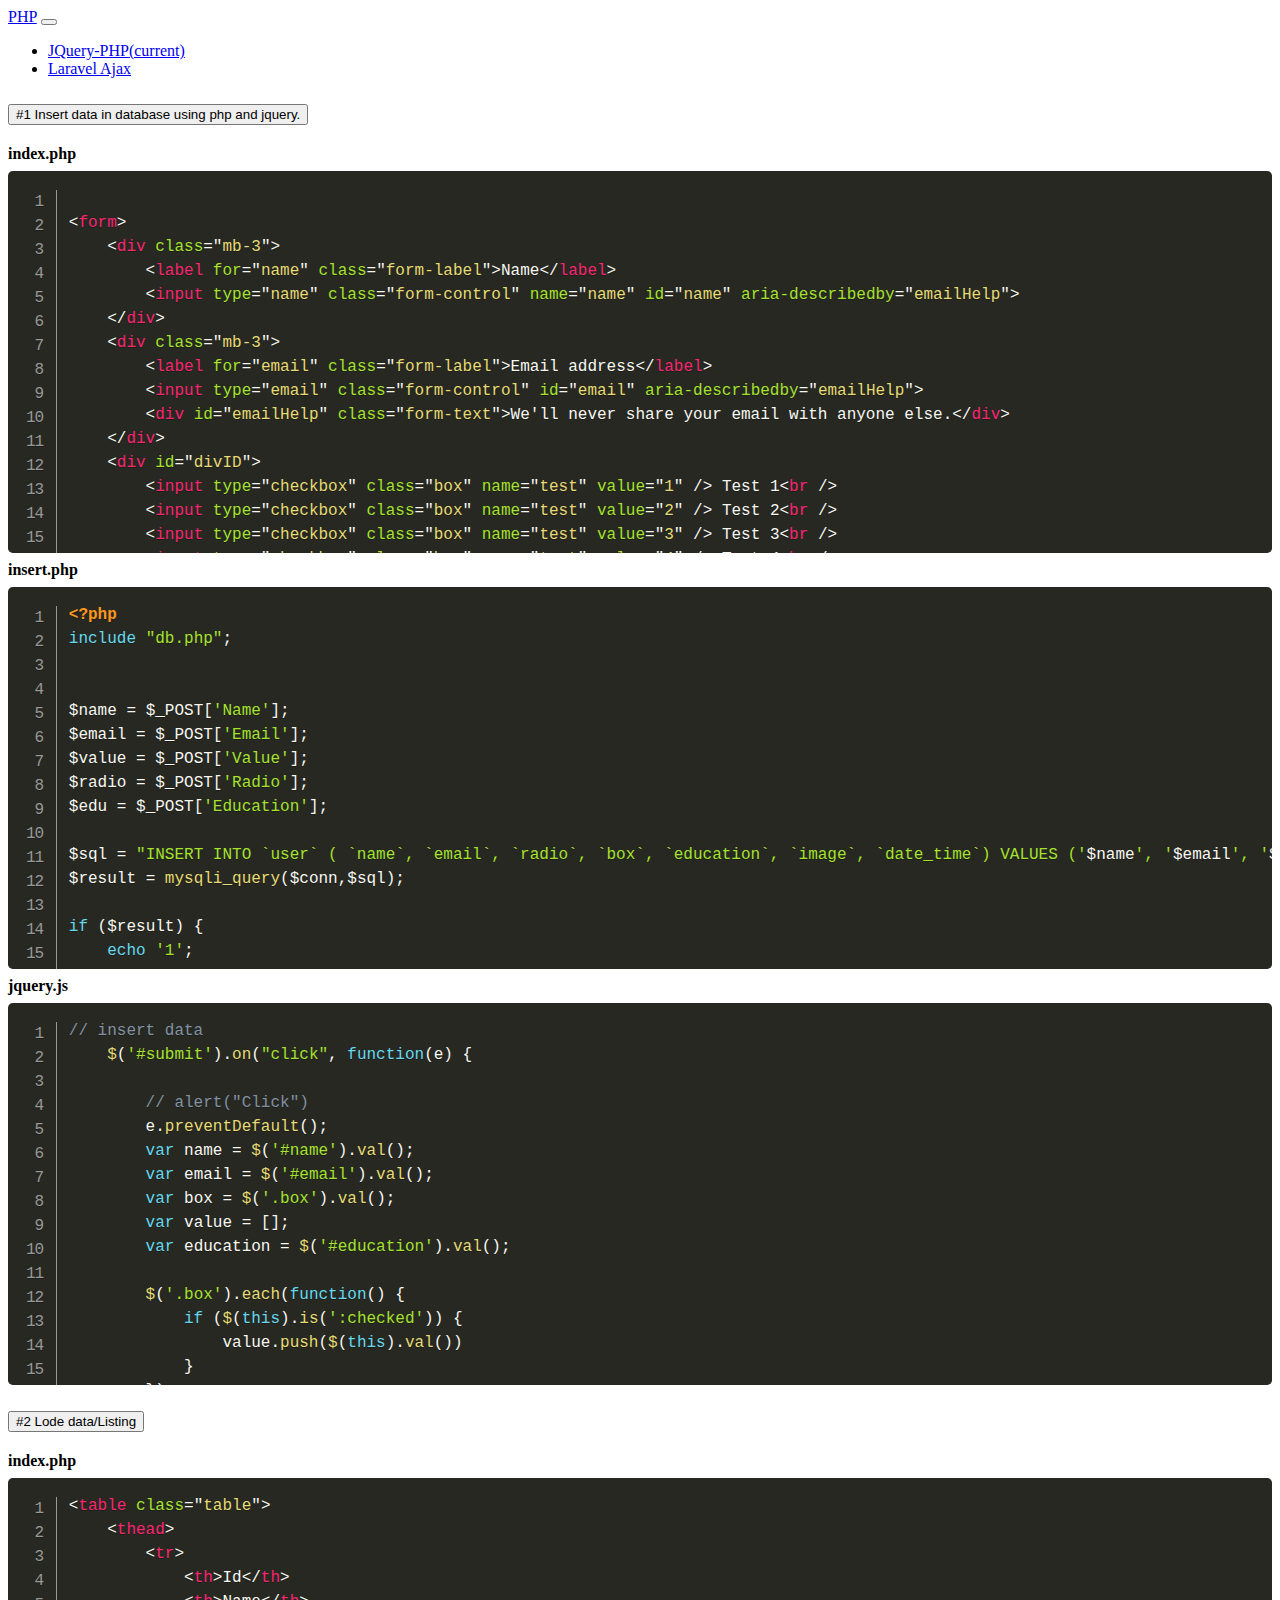
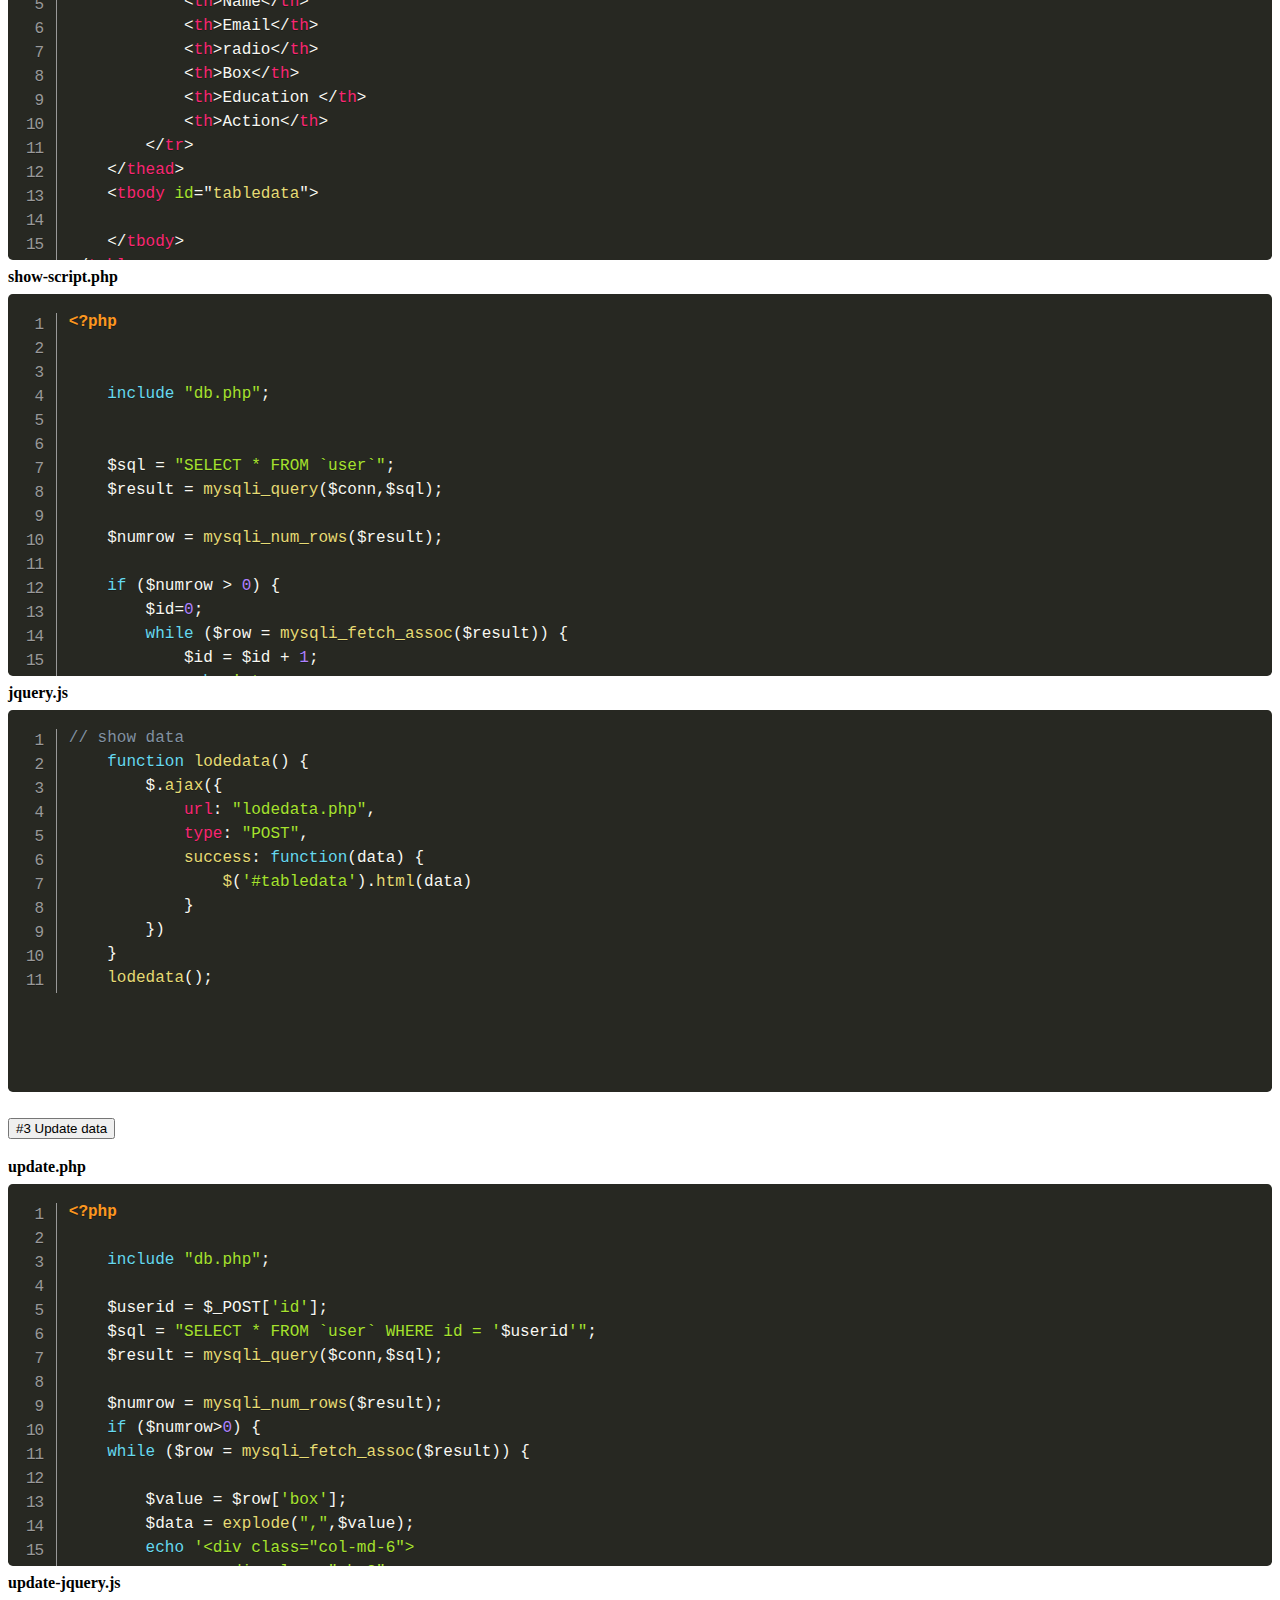
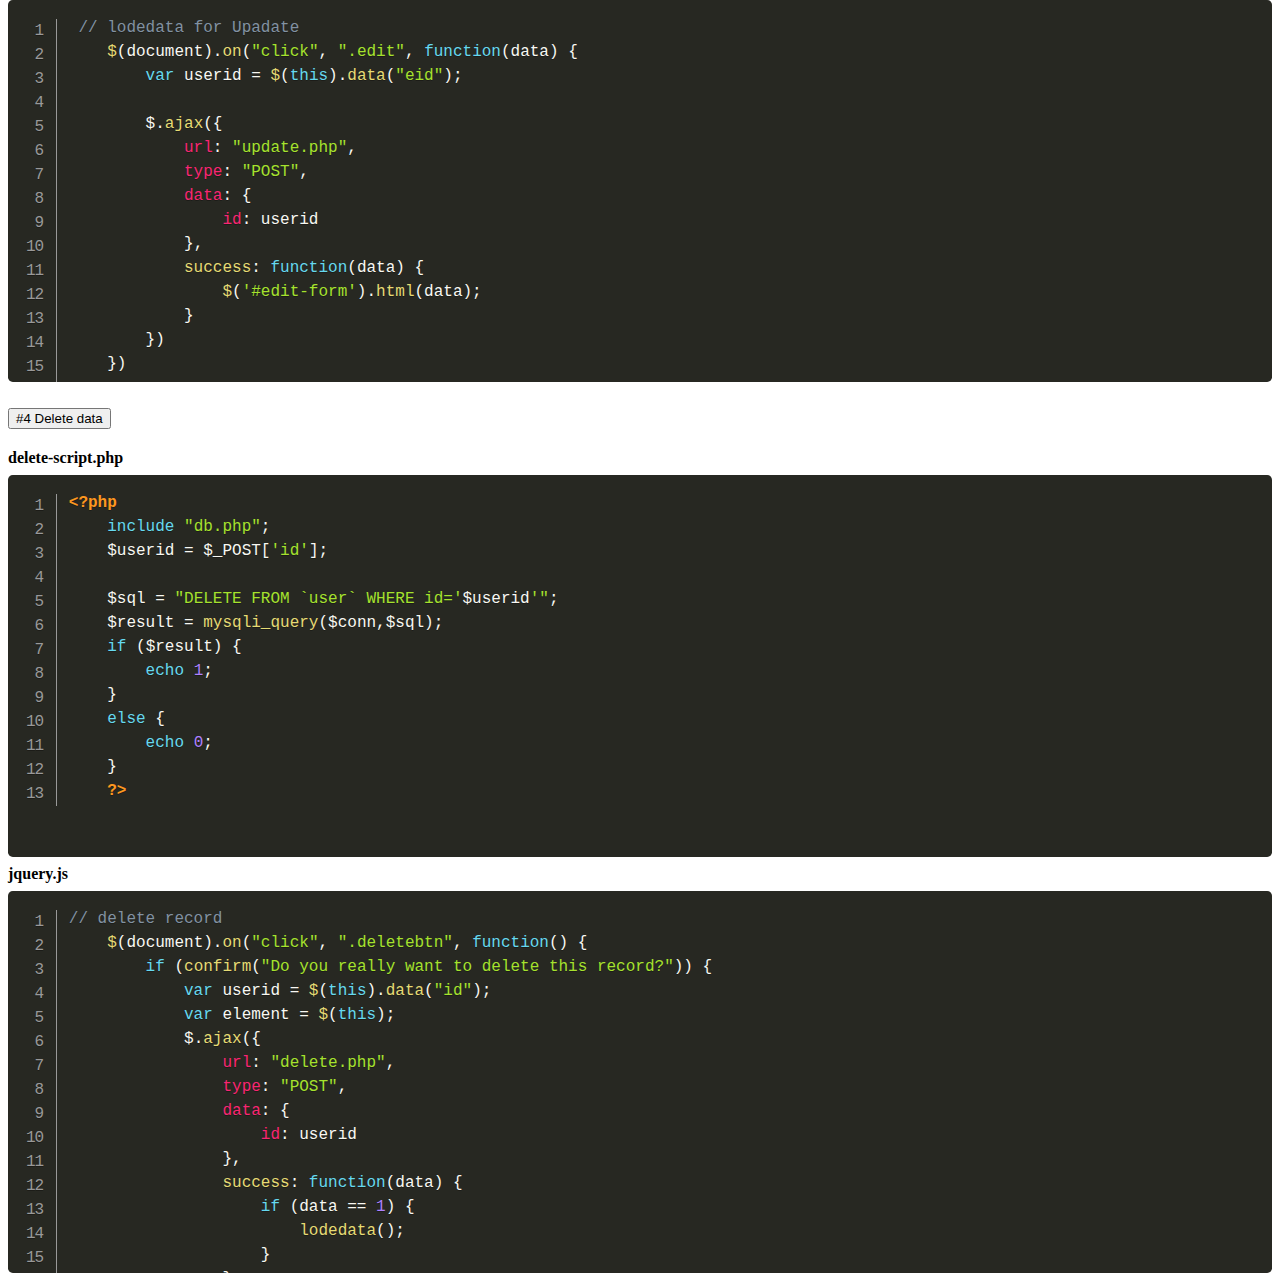
<file: index.html>
<!doctype html>
<html lang="en">

<head>
    <!-- Required meta tags -->
    <meta charset="utf-8">
    <meta name="viewport" content="width=device-width, initial-scale=1, shrink-to-fit=no">

    <!-- Bootstrap CSS -->
    <link rel="stylesheet" href="https://cdn.jsdelivr.net/npm/bootstrap@4.6.1/dist/css/bootstrap.min.css" integrity="sha384-zCbKRCUGaJDkqS1kPbPd7TveP5iyJE0EjAuZQTgFLD2ylzuqKfdKlfG/eSrtxUkn" crossorigin="anonymous">
    <link rel="stylesheet" href="prism.css">

    <title>PHP-AJAX</title>
</head>

<body>
    <nav class="navbar navbar-expand-lg navbar-dark bg-dark">
        <a class="navbar-brand" href="#">PHP</a>
        <button class="navbar-toggler" type="button" data-toggle="collapse" data-target="#navbarSupportedContent" aria-controls="navbarSupportedContent" aria-expanded="false" aria-label="Toggle navigation">
          <span class="navbar-toggler-icon"></span>
        </button>

        <div class="collapse navbar-collapse" id="navbarSupportedContent">
            <ul class="navbar-nav mr-auto">
                <li class="nav-item active">
                    <a class="nav-link" href="index.html">JQuery-PHP<span class="sr-only">(current)</span></a>
                </li>
                <li class="nav-item">
                    <a class="nav-link" href="laravel-ajax.html">Laravel Ajax</a>
                </li>

            </ul>
        </div>
    </nav>




    <div class="container mt-4">
        <div class="accordion" id="accordionExample">
            <div class="card">
                <div class="card-header" id="headingOne">
                    <h2 class="mb-0">
                        <button class="btn btn-link btn-block text-left" type="button" data-toggle="collapse" data-target="#collapseOne" aria-expanded="true" aria-controls="collapseOne">
                    #1 Insert data in database using php and jquery.
                  </button>
                    </h2>
                </div>

                <div id="collapseOne" class="collapse" aria-labelledby="headingOne" data-parent="#accordionExample">
                    <div class="card-body">
                        <!-- Some placeholder content for the first accordion panel. This panel is shown by default, thanks to the <code>.show</code> class. -->
                        <b>index.php</b>
                        <pre class="line-numbers language-html" style="height: 350px;">
<code>
&ltform&gt
    &ltdiv class="mb-3"&gt
        &ltlabel for="name" class="form-label"&gtName&lt/label&gt
        &ltinput type="name" class="form-control" name="name" id="name" aria-describedby="emailHelp"&gt
    &lt/div&gt
    &ltdiv class="mb-3"&gt
        &ltlabel for="email" class="form-label"&gtEmail address&lt/label&gt
        &ltinput type="email" class="form-control" id="email" aria-describedby="emailHelp"&gt
        &ltdiv id="emailHelp" class="form-text"&gtWe'll never share your email with anyone else.&lt/div&gt
    &lt/div&gt
    &ltdiv id="divID"&gt
        &ltinput type="checkbox" class="box" name="test" value="1" /&gt Test 1&ltbr /&gt
        &ltinput type="checkbox" class="box" name="test" value="2" /&gt Test 2&ltbr /&gt
        &ltinput type="checkbox" class="box" name="test" value="3" /&gt Test 3&ltbr /&gt
        &ltinput type="checkbox" class="box" name="test" value="4" /&gt Test 4&ltbr /&gt
        &ltinput type="checkbox" class="box" name="test" value="5" /&gt Test 5&ltbr /&gt
    &lt/div&gt
    &ltlabel class="mt-3"&gtGender:&lt/label&gt
    &ltdiv&gt
        &ltinput type="radio" class="radioBtnClass" name="numbers" value="male" /&gtMale&ltbr /&gt
        &ltinput type="radio" class="radioBtnClass" name="numbers" value="female" /&gtFemal&ltbr /&gt
    &lt/div&gt
    &ltdiv class="mt-3"&gt
        &ltdiv class="mb-3"&gt
            &ltlabel for="formFile" class="form-label"&gtfile input&lt/label&gt
            &ltinput class="form-control" type="file" id="formFile"&gt
        &lt/div&gt
    &lt/div&gt

    &ltdiv class="col-md-4"&gt
        &ltlabel for="education" class="form-label"&gtEducation&lt/label&gt
        &ltselect id="education" name="education" class="form-select" required&gt
            &ltoption selected&gtChoose...&lt/option&gt
            &ltoption value="BCA"&gtBCA&lt/option&gt
            &ltoption value="bcom"&gtBCOM&lt/option&gt
            &ltoption value="Mca"&gtMCA&lt/option&gt
            &ltoption value="MBA"&gtMBA&lt/option&gt
        &lt/select&gt
    &lt/div&gt

    &ltbutton type="submit" id="submit" class="mt-3 btn btn-primary"&gtSubmit&lt/button&gt
&lt/form&gt</code>

                        </pre>


                        <b>insert.php</b>
                        <pre class="language-php line-numbers" style="height: 350px;">
<code>&lt?php
include "db.php";


$name = $_POST['Name'];
$email = $_POST['Email'];
$value = $_POST['Value'];
$radio = $_POST['Radio'];
$edu = $_POST['Education'];

$sql = "INSERT INTO `user` ( `name`, `email`, `radio`, `box`, `education`, `image`, `date_time`) VALUES ('$name', '$email', '$radio', '$value', '$edu', 'img', CURRENT_TIMESTAMP)";
$result = mysqli_query($conn,$sql);

if ($result) {
    echo '1';

}
else {
    echo '0';
}

?&gt</code>

                        </pre>

                        <b>jquery.js</b>
                        <pre class="language-js line-numbers" style="height: 350px;">
<code>// insert data 
    $('#submit').on("click", function(e) {

        // alert("Click")
        e.preventDefault();
        var name = $('#name').val();
        var email = $('#email').val();
        var box = $('.box').val();
        var value = [];
        var education = $('#education').val();

        $('.box').each(function() {
            if ($(this).is(':checked')) {
                value.push($(this).val())
            }
        })
        value = value.toString();

        // console.log("Value is", value);

        if ($("input[type='radio'].radioBtnClass").is(':checked')) {
            var radioval = $("input[type='radio'].radioBtnClass:checked").val();
            // alert(radioval);
        }

        var file = $('#file').val()



        if (name == "" || email == "" || value == "" || radioval == "" || education ==
            "Choose...") {
            alert("All fills are required")
        } else {
            $.ajax({
                url: "insert.php",
                type: "POST",
                data: {
                    Name: name,
                    Email: email,
                    Value: value,
                    Radio: radioval,
                    Education: education
                },
                success: function(data) {
                    if (data == 1) {
                        $('form').trigger('reset')
                        alert("Insert Success");
                        lodedata();
                    } else {
                        alert("Insert Faild");
                    }
                }
            })
        }

    })</code>

                        </pre>
                    </div>
                </div>
            </div>
            <div class="card">
                <div class="card-header" id="headingTwo">
                    <h2 class="mb-0">
                        <button class="btn btn-link btn-block text-left collapsed" type="button" data-toggle="collapse" data-target="#collapseTwo" aria-expanded="false" aria-controls="collapseTwo">
                        #2 Lode data/Listing
                  </button>
                    </h2>
                </div>
                <div id="collapseTwo" class="collapse" aria-labelledby="headingTwo" data-parent="#accordionExample">
                    <div class="card-body">
                        <!-- Some placeholder content for the second accordion panel. This panel is hidden by default. -->
                        <b>index.php</b>
                        <pre class="language-html line-numbers" style="height: 350px;">
<code>&lttable class="table"&gt
    &ltthead&gt
        &lttr&gt
            &ltth&gtId&lt/th&gt
            &ltth&gtName&lt/th&gt
            &ltth&gtEmail&lt/th&gt
            &ltth&gtradio&lt/th&gt
            &ltth&gtBox&lt/th&gt
            &ltth&gtEducation &lt/th&gt
            &ltth&gtAction&lt/th&gt
        &lt/tr&gt
    &lt/thead&gt
    &lttbody id="tabledata"&gt

    &lt/tbody&gt
&lt/table&gt</code>
</pre>

                        <b>show-script.php</b>
                        <pre class="language-php line-numbers" style="height: 350px;">
<code>&lt?php


    include "db.php";
    
    
    $sql = "SELECT * FROM `user`";
    $result = mysqli_query($conn,$sql);
    
    $numrow = mysqli_num_rows($result);
    
    if ($numrow &gt 0) {
        $id=0;
        while ($row = mysqli_fetch_assoc($result)) {
            $id = $id + 1;
            echo '&lttr&gt
                    &lttd&gt'.$id.'&lt/td&gt
                    &lttd&gt'.$row['name'].'&lt/td&gt
                    &lttd&gt'.$row['email'].'&lt/td&gt
                    &lttd&gt'.$row['radio'].'&lt/td&gt
                    &lttd&gt'.$row['box'].'&lt/td&gt
                    &lttd&gt'.$row['education'].'&lt/td&gt
                    &lttd&gt&ltbutton type="button" data-eid="'.$row['id'].'" class="edit btn btn-sm btn-primary" data-bs-toggle="modal" data-bs-target="#edit"&gtEdit&lt/button&gt
                    &ltbutton type="button" class="deletebtn btn btn-sm btn-primary" data-id="'.$row['id'].'"&gtDelete&lt/button&gt &lt/td&gt      
                &lt/tr&gt';
        }
    }
    else {
        echo "Record not found";
    }
    
    ?&gt</code>
</pre>

                        <b>jquery.js</b>
                        <pre class="language-js line-numbers" style="height: 350px;">
<code>// show data
    function lodedata() {
        $.ajax({
            url: "lodedata.php",
            type: "POST",
            success: function(data) {
                $('#tabledata').html(data)
            }
        })
    }
    lodedata();</code>
</pre>
                    </div>
                </div>
            </div>

            <div class="card">
                <div class="card-header" id="headingTwo">
                    <h2 class="mb-0">
                        <button class="btn btn-link btn-block text-left collapsed" type="button" data-toggle="collapse" data-target="#collapseFour" aria-expanded="false" aria-controls="collapseFour">
                        #3 Update data
                  </button>
                    </h2>
                </div>
                <div id="collapseFour" class="collapse" aria-labelledby="headingFour" data-parent="#accordionExample">
                    <div class="card-body">
                        <!-- Some placeholder content for the second accordion panel. This panel is hidden by default. -->
                        <b>update.php</b>
                        <pre class="language-php line-numbers" style="height: 350px;">
<code>&lt?php

    include "db.php";
    
    $userid = $_POST['id'];
    $sql = "SELECT * FROM `user` WHERE id = '$userid'";
    $result = mysqli_query($conn,$sql);
    
    $numrow = mysqli_num_rows($result);
    if ($numrow&gt0) {
    while ($row = mysqli_fetch_assoc($result)) {
    
        $value = $row['box'];
        $data = explode(",",$value);
        echo '&ltdiv class="col-md-6"&gt
                &ltdiv class="mb-3"&gt
                        &ltlabel for="editname" class="form-label"&gtName&lt/label&gt
                        &ltinput type="text" class="form-control" name="editname" value="'.$row['name'].'" id="editname"&gt
                        &ltinput type="hidden" class="form-control" name="editid" value="'.$row['id'].'" id="editid"&gt
                    &lt/div&gt
                    &ltdiv class="mb-3"&gt
                        &ltlabel for="editemail" class="form-label"&gtEmail address&lt/label&gt
                        &ltinput type="email" class="form-control" value="'.$row['email'].'" id="editemail" aria-describedby="emailHelp"&gt
                        &ltdiv id="emailHelp" class="form-text"&gtWe\'ll never share your email with anyone else.&lt/div&gt
                    &lt/div&gt
                &lt/div&gt
                &ltdiv id="divID"&gt
                    &ltinput type="checkbox" class="box" name="test" value="1"';?&gt &lt?php  if (in_array("1",$data)) {
                        echo "checked";
                    } ?&gt/&gt &lt?php echo 'Test 1&ltbr /&gt
                    &ltinput type="checkbox" class="box" name="test" value="2"';?&gt &lt?php  if (in_array("2",$data)) {
                        echo "checked";
                    } ?&gt /&gt&lt?php echo ' Test 2&ltbr /&gt
                    &ltinput type="checkbox" class="box" name="test" value="3"';?&gt &lt?php  if (in_array("3",$data)) {
                        echo "checked";
                    } ?&gt /&gt&lt?php echo ' Test 3&ltbr /&gt
                    &ltinput type="checkbox" class="box" name="test" value="4" ';?&gt &lt?php  if (in_array("4",$data)) {
                        echo "checked";
                    } ?&gt /&gt&lt?php echo ' Test 4&ltbr /&gt
                    &ltinput type="checkbox" class="box" name="test" value="5"';?&gt &lt?php  if (in_array("5",$data)) {
                        echo "checked";
                    } ?&gt /&gt&lt?php echo ' Test 5&ltbr /&gt
                &lt/div&gt
                &ltlabel class="mt-3"&gtGender:&lt/label&gt
                &ltdiv&gt
                    &ltinput type="radio" class="radioBtnClass" name="numbers" value="male" ';?&gt &lt?php  if ($row['radio'] == 'male') {
                        echo "checked";
                    } ?&gt /&gt&lt?php echo 'Male&ltbr /&gt
                    &ltinput type="radio" class="radioBtnClass" name="numbers" value="female" ';?&gt &lt?php  if ($row['radio'] == 'female') {
                        echo "checked";
                    } ?&gt /&gt&lt?php echo 'Femal&ltbr /&gt
                &lt/div&gt
    
                &ltdiv class="col-md-4"&gt
                    &ltlabel for="education" class="form-label"&gtEducation&lt/label&gt
                    &ltselect id="education" name="education" class="form-select" required&gt
                        &ltoption selected&gt'.$row['education'].'&lt/option&gt
                        &ltoption value="BCA"&gtBCA&lt/option&gt
                        &ltoption value="bcom"&gtBCOM&lt/option&gt
                        &ltoption value="Mca"&gtMCA&lt/option&gt
                        &ltoption value="MBA"&gtMBA&lt/option&gt
                    &lt/select&gt
                &lt/div&gt
                &ltbutton type="submit" id="edit-submit" class="btn btn-primary" data-bs-toggle="modal" data-bs-target="#edit"&gtSubmit&lt/button&gt';
    }
    }
    else {
        echo 0;
    }
    
    ?&gt</code>
</pre>

                        <b>update-jquery.js</b>
                        <pre class="language-js line-numbers" style="height: 350px;">
<code> // lodedata for Upadate
    $(document).on("click", ".edit", function(data) {
        var userid = $(this).data("eid");

        $.ajax({
            url: "update.php",
            type: "POST",
            data: {
                id: userid
            },
            success: function(data) {
                $('#edit-form').html(data);
            }
        })
    })

    // update record 
    $(document).on("click", "#edit-submit", function(e) {
        e.preventDefault();
        var userid = $('#editid').val();
        var name = $('#editname').val();
        var email = $('#editemail').val();
        var box = $('.box').val();
        var value = [];
        var education = $('#education').val();

        $('.box').each(function() {
            if ($(this).is(':checked')) {
                value.push($(this).val())
            }
        })
        value = value.toString();
        console.log(value);

        if ($("input[type='radio'].radioBtnClass").is(':checked')) {
            var radioval = $("input[type='radio'].radioBtnClass:checked").val();
            // alert(radioval);
        }
        $.ajax({
            url: "update_record.php",
            type: "POST",
            data: {
                Id: userid,
                Name: name,
                Email: email,
                Value: value,
                Radio: radioval,
                Education: education
            },
            success: function(data) {
                if (data == 1) {
                    lodedata();
                } else {}
            }
        })
    })</code>
</pre>

                    </div>
                </div>
            </div>


            <div class="card">
                <div class="card-header" id="headingTwo">
                    <h2 class="mb-0">
                        <button class="btn btn-link btn-block text-left collapsed" type="button" data-toggle="collapse" data-target="#collapseFive" aria-expanded="false" aria-controls="collapseFive">
                        #4 Delete data
                  </button>
                    </h2>
                </div>
                <div id="collapseFive" class="collapse" aria-labelledby="headingFive" data-parent="#accordionExample">
                    <div class="card-body">
                        <!-- Some placeholder content for the second accordion panel. This panel is hidden by default. -->
                        <b>delete-script.php</b>
                        <pre class="language-php line-numbers" style="height: 350px;">
<code>&lt?php
    include "db.php";
    $userid = $_POST['id'];
    
    $sql = "DELETE FROM `user` WHERE id='$userid'";
    $result = mysqli_query($conn,$sql);
    if ($result) {
        echo 1;
    }
    else {
        echo 0;
    }
    ?&gt</code>
</pre>

                        <b>jquery.js</b>
                        <pre class="language-js line-numbers" style="height: 350px;">
<code>// delete record
    $(document).on("click", ".deletebtn", function() {
        if (confirm("Do you really want to delete this record?")) {
            var userid = $(this).data("id");
            var element = $(this);
            $.ajax({
                url: "delete.php",
                type: "POST",
                data: {
                    id: userid
                },
                success: function(data) {
                    if (data == 1) {
                        lodedata();
                    }
                }
            })
        }
Five</code>
</pre>
                    </div>
                </div>
            </div>


            <!-- <div class="card">
                <div class="card-header" id="headingTwo">
                    <h2 class="mb-0">
                        <button class="btn btn-link btn-block text-left collapsed" type="button" data-toggle="collapse" data-target="#collapseTwo" aria-expanded="false" aria-controls="collapseTwo">
                        #2 Show data
                  </button>
                    </h2>
                </div>
                <div id="collapseTwo" class="collapse" aria-labelledby="headingTwo" data-parent="#accordionExample">
                    <div class="card-body">
                        <b>index.php</b>
                        <pre class="language-html line-numbers" style="height: 350px;">
<code></code>
</pre>

                        <b>show-script.php</b>
                        <pre class="language-php line-numbers" style="height: 350px;">
<code></code>
</pre>

                        <b>jquery.js</b>
                        <pre class="language-js line-numbers" style="height: 350px;">
<code></code>
</pre>
                    </div>
                </div>
            </div> -->

            <!-- Start card -->
            <!-- <div class="card">
                <div class="card-header" id="headingThree">
                    <h2 class="mb-0">
                        <button class="btn btn-link btn-block text-left collapsed" type="button" data-toggle="collapse" data-target="#collapseThree" aria-expanded="false" aria-controls="collapseThree">
                                #2 Show data
                              </button>
                    </h2>
                </div>
                <div id="collapseThree" class="collapse" aria-labelledby="headingThree" data-parent="#accordionExample">
                    <div class="card-body">
                        And lastly, the placeholder content for the third and final accordion panel. This panel is hidden by default.
                    </div>
                </div>
            </div> -->

            <!-- End card -->


        </div>
    </div>
    <!-- prism js -->
    <script src="prism.js"></script>
    <!-- Option 1: jQuery and Bootstrap Bundle (includes Popper) -->
    <script src="https://cdn.jsdelivr.net/npm/jquery@3.5.1/dist/jquery.slim.min.js" integrity="sha384-DfXdz2htPH0lsSSs5nCTpuj/zy4C+OGpamoFVy38MVBnE+IbbVYUew+OrCXaRkfj" crossorigin="anonymous"></script>
    <script src="https://cdn.jsdelivr.net/npm/bootstrap@4.6.1/dist/js/bootstrap.bundle.min.js" integrity="sha384-fQybjgWLrvvRgtW6bFlB7jaZrFsaBXjsOMm/tB9LTS58ONXgqbR9W8oWht/amnpF" crossorigin="anonymous"></script>
</body>

</html>
</file>
<file: prism.css>
/* PrismJS 1.26.0
https://prismjs.com/download.html#themes=prism-okaidia&languages=markup+css+clike+javascript+markup-templating+php&plugins=line-numbers+toolbar+copy-to-clipboard */
code[class*=language-],pre[class*=language-]{color:#f8f8f2;background:0 0;text-shadow:0 1px rgba(0,0,0,.3);font-family:Consolas,Monaco,'Andale Mono','Ubuntu Mono',monospace;font-size:1em;text-align:left;white-space:pre;word-spacing:normal;word-break:normal;word-wrap:normal;line-height:1.5;-moz-tab-size:4;-o-tab-size:4;tab-size:4;-webkit-hyphens:none;-moz-hyphens:none;-ms-hyphens:none;hyphens:none}pre[class*=language-]{padding:1em;margin:.5em 0;overflow:auto;border-radius:.3em}:not(pre)>code[class*=language-],pre[class*=language-]{background:#272822}:not(pre)>code[class*=language-]{padding:.1em;border-radius:.3em;white-space:normal}.token.cdata,.token.comment,.token.doctype,.token.prolog{color:#8292a2}.token.punctuation{color:#f8f8f2}.token.namespace{opacity:.7}.token.constant,.token.deleted,.token.property,.token.symbol,.token.tag{color:#f92672}.token.boolean,.token.number{color:#ae81ff}.token.attr-name,.token.builtin,.token.char,.token.inserted,.token.selector,.token.string{color:#a6e22e}.language-css .token.string,.style .token.string,.token.entity,.token.operator,.token.url,.token.variable{color:#f8f8f2}.token.atrule,.token.attr-value,.token.class-name,.token.function{color:#e6db74}.token.keyword{color:#66d9ef}.token.important,.token.regex{color:#fd971f}.token.bold,.token.important{font-weight:700}.token.italic{font-style:italic}.token.entity{cursor:help}
pre[class*=language-].line-numbers{position:relative;padding-left:3.8em;counter-reset:linenumber}pre[class*=language-].line-numbers>code{position:relative;white-space:inherit}.line-numbers .line-numbers-rows{position:absolute;pointer-events:none;top:0;font-size:100%;left:-3.8em;width:3em;letter-spacing:-1px;border-right:1px solid #999;-webkit-user-select:none;-moz-user-select:none;-ms-user-select:none;user-select:none}.line-numbers-rows>span{display:block;counter-increment:linenumber}.line-numbers-rows>span:before{content:counter(linenumber);color:#999;display:block;padding-right:.8em;text-align:right}
div.code-toolbar{position:relative}div.code-toolbar>.toolbar{position:absolute;z-index:10;top:.3em;right:.2em;transition:opacity .3s ease-in-out;opacity:0}div.code-toolbar:hover>.toolbar{opacity:1}div.code-toolbar:focus-within>.toolbar{opacity:1}div.code-toolbar>.toolbar>.toolbar-item{display:inline-block}div.code-toolbar>.toolbar>.toolbar-item>a{cursor:pointer}div.code-toolbar>.toolbar>.toolbar-item>button{background:0 0;border:0;color:inherit;font:inherit;line-height:normal;overflow:visible;padding:0;-webkit-user-select:none;-moz-user-select:none;-ms-user-select:none}div.code-toolbar>.toolbar>.toolbar-item>a,div.code-toolbar>.toolbar>.toolbar-item>button,div.code-toolbar>.toolbar>.toolbar-item>span{color:#bbb;font-size:.8em;padding:0 .5em;background:#f5f2f0;background:rgba(224,224,224,.2);box-shadow:0 2px 0 0 rgba(0,0,0,.2);border-radius:.5em}div.code-toolbar>.toolbar>.toolbar-item>a:focus,div.code-toolbar>.toolbar>.toolbar-item>a:hover,div.code-toolbar>.toolbar>.toolbar-item>button:focus,div.code-toolbar>.toolbar>.toolbar-item>button:hover,div.code-toolbar>.toolbar>.toolbar-item>span:focus,div.code-toolbar>.toolbar>.toolbar-item>span:hover{color:inherit;text-decoration:none}
</file>
